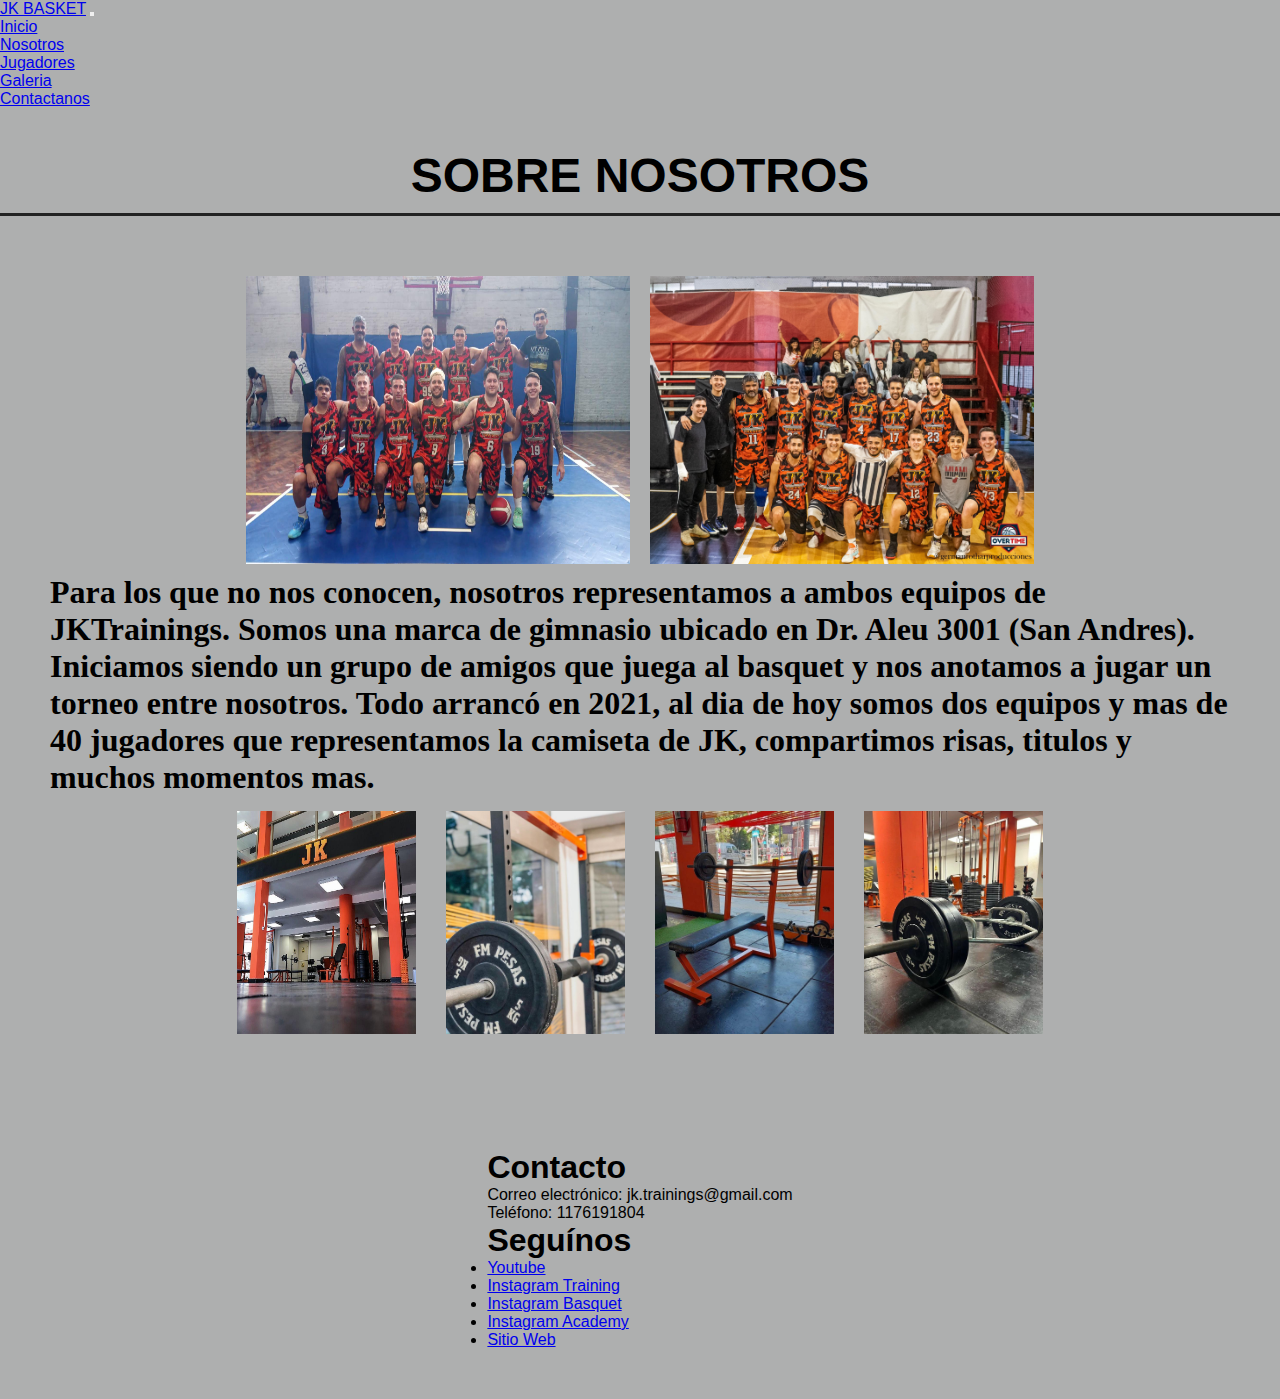
<file: src/pages/Nosotros/nosotros.html>
<!DOCTYPE html>
<html lang="en">

<head>
  <meta charset="UTF-8">
  <meta name="description" content="Te contamos quienes somos, de donde venimos, y cual es nuestra historia">
  <meta name="keywords" content="basquet, basketball, equipo, jugadores, deporte, nosotros, foto de equipo">
  <link href="https://cdn.jsdelivr.net/npm/bootstrap@5.1.3/dist/css/bootstrap.min.css" rel="stylesheet"
    integrity="sha384-1BmE4kWBq78iYhFldvKuhfTAU6auU8tT94WrHftjDbrCEXSU1oBoqyl2QvZ6jIW3" crossorigin="anonymous">
  <script src="https://cdn.jsdelivr.net/npm/bootstrap@5.1.3/dist/js/bootstrap.bundle.min.js"
    integrity="sha384-ka7Sk0Gln4gmtz2MlQnikT1wXgYsOg+OMhuP+IlRH9sENBO0LRn5q+8nbTov4+1p"
    crossorigin="anonymous"></script>
  <link rel="stylesheet" href="../../../scss/styles.css" />
  <title>Nosotros - JK BASQUET</title>
  <link rel="icon" type="image/png" href="../../../src/Assets/JK LOGO.png">
</head>

<body>
  <header>
    <nav class="navbar navbar-expand-lg navbar-light bg-light">
      <div class="container-fluid">
        <a class="navbar-brand" href="../../../index.html">JK BASKET</a>
        <button class="navbar-toggler" type="button" data-bs-toggle="collapse" data-bs-target="#navbarNav"
          aria-controls="navbarNav" aria-expanded="false" aria-label="Toggle navigation">
          <span class="navbar-toggler-icon"></span>
        </button>
        <div class="collapse navbar-collapse" id="navbarNav">
          <ul class="navbar-nav">
            <li class="nav-item">
              <a class="nav-link active" aria-current="page" href="../../../index.html">Inicio</a>
            </li>
            <li class="nav-item">
              <a class="nav-link" href="#">Nosotros</a>
            </li>
            <li class="nav-item">
              <a class="nav-link" href="../Jugadores/jugadores.html">Jugadores</a>
            </li>
            <li class="nav-item">
              <a class="nav-link" href="../Galeria/galeria.html">Galeria</a>
            </li>
            <li class="nav-item">
              <a class="nav-link" href="../Contacto/contacto.html">Contactanos</a>
            </li>
          </ul>
        </div>
      </div>
    </nav>
  </header>

  <main>
    <h1 class="title-nosotros">SOBRE NOSOTROS</h1>
    <section id="nosotros" class="py-5">
      <div class="container">
        <div class="row">
          <div class="img-equipos">
            <img src="../../../src/Assets/ABA.jpeg" alt="primer equipo" class="img-fluid">
            <img src="../../../src/Assets/OVERTIME.jpeg" alt="segundo equipo" class="img-fluid">

          </div>
          <div class="row mt-4">
            <div class="col-md-12">
              <p class="lead"><strong>Para los que no nos conocen, nosotros representamos a ambos equipos de
                  JKTrainings. Somos
                  una marca de gimnasio
                  ubicado en Dr. Aleu 3001 (San Andres). Iniciamos siendo un grupo de amigos que juega al basquet y nos
                  anotamos a jugar un
                  torneo entre nosotros. Todo arrancó en 2021, al dia de hoy somos dos equipos y mas de 40 jugadores que
                  representamos la camiseta de JK, compartimos risas, titulos y muchos momentos mas.</strong></p>
            </div>
          </div>
          <div class="container-nosotros">
            <img src="../../../src/Assets/GYM 1.jpeg" alt="Foto gimnasio" class="img-fluid mb-2">
            <img src="../../../src/Assets/GYM 2.jpeg" alt="Foto gimnasio" class="img-fluid mb-2">
            <img src="../../../src/Assets/GYM 3.jpeg" alt="Foto gimnasio" class="img-fluid mb-2">
            <img src="../../../src/Assets/GYM 4.jpeg" alt="Foto gimnasio" class="img-fluid mb-2">
          </div>
        </div>
    </section>
  </main>

  <!-- FOOTER -->
  <footer id="footer" class="bg-dark text-white py-4">
    <div class="container">
      <div class="row">
        <div class="col-md-6">
          <h1>Contacto</h1>
          <p>Correo electrónico: jk.trainings@gmail.com</p>
          <p>Teléfono: 1176191804</p>
        </div>
        <div class="col-md-6">
          <h1>Seguínos</h1>
          <ul class="list-unstyled">
            <li><a href="https://www.youtube.com/@jkbasquet6169" target="_blank">Youtube</a></li>
            <li><a href="https://www.instagram.com/jk.trainings/" target="_blank">Instagram Training</a></li>
            <li><a href="https://www.instagram.com/jkbasquet/" target="_blank">Instagram Basquet</a></li>
            <li><a href="https://www.instagram.com/jkacademy_/" target="_blank">Instagram Academy</a></li>
            <li><a href="https://sites.google.com/view/jktraining/inicio" target="_blank">Sitio Web</a></li>
          </ul>
        </div>
      </div>
    </div>
  </footer>
</body>

</html>
</file>
<file: scss/styles.css>
* {
  margin: 0px;
  padding: 0px;
  box-sizing: border-box;
}

body {
  font-family: Arial, sans-serif;
  background-color: rgb(174, 175, 175);
}

.container-contacto {
  display: grid;
  padding: 20px;
  gap: 10px;
  width: 100%;
  background-color: #292828;
}
.container-contacto .box-info {
  color: #ffffff;
  display: flex;
  flex-direction: column;
  gap: 50px;
}
.container-contacto .box-info h1 {
  text-align: center;
  letter-spacing: 5px;
}
.container-contacto .data-contacto {
  display: flex;
  text-align: center;
  flex-direction: column;
  gap: 25px;
}
.container-contacto .data-contacto p {
  font-size: 1rem;
}
.container-contacto .data-contacto p i {
  color: rgb(248, 134, 27);
  margin-right: 10px;
  font-size: 25px;
}
.container-contacto form {
  align-items: center;
  display: flex;
  flex-direction: column;
  text-align: center;
  gap: 15px;
}
.container-contacto form .input-box {
  position: relative;
}
.container-contacto form .input-box input {
  width: 30vw;
  height: 40px;
  padding: 0 10px;
  outline: none;
  background: rgba(255, 255, 255, 0.1);
  border: 3px solid transparent;
  letter-spacing: 1px;
  transition: 0.3s;
}
.container-contacto form .input-box input:focus {
  border-bottom: 3px solid rgb(248, 134, 27);
}
.container-contacto form .input-box i {
  color: rgba(255, 255, 255, 0.3);
  position: absolute;
  top: 10%;
  transform: translateY(50%);
  right: 10px;
  transition: 0.3s;
}
.container-contacto form .input-box textarea {
  width: 30vw;
  height: 130px;
  padding: 10px;
  background: rgba(255, 255, 255, 0.1);
  border: 3px solid transparent;
  letter-spacing: 1px;
  outline: none;
  transition: 0.3s;
  letter-spacing: 1.5px;
}
.container-contacto form .input-box textarea:focus {
  border-bottom: 3px solid rgb(248, 134, 27);
}
.container-contacto button {
  padding: 10px;
  width: 20vw;
  outline: none;
  background: rgb(248, 134, 27);
  color: #fff;
  border: none;
  transition: 0.1s;
  cursor: pointer;
  font-size: 1rem;
}
.container-contacto button:hover {
  background: rgb(161, 86, 0);
}
.container-contacto .links {
  display: flex;
  justify-content: center;
  gap: 15px;
  margin: 30px;
}
.container-contacto .links a {
  text-decoration: none;
  width: 40px;
  height: 40px;
  background: rgb(248, 134, 27);
  text-align: center;
  transition: 0.1s;
}
.container-contacto .links a:hover {
  background: rgb(161, 86, 0);
}
.container-contacto .links a i {
  color: #fff;
  line-height: 40px;
  font-size: 20px;
}

.container {
  display: flex;
  align-items: center;
  justify-content: center;
  flex-wrap: wrap;
  padding: 50px;
}
.container .image-container {
  flex: 1;
  margin-right: 20px;
}
.container .image-container img {
  border-radius: 20px;
  box-shadow: 0 0 50px;
  background-color: rgb(255, 255, 255);
  max-width: 100%;
  height: auto;
  border-radius: 10px;
  padding: 20px;
}
.container .image-container:hover {
  transform: scale(1.2);
  transition: 0.5s;
}
.container .description {
  flex: 2;
  padding: 20px;
  border: 1px solid #ccc;
  border-radius: 10px;
  box-shadow: 0 0 50px rgb(0, 0, 0);
  background-color: rgb(248, 134, 27);
  font-size: 25px;
  font-family: inherit;
}

.title-nosotros {
  text-align: center;
  font-size: 3rem;
  font-weight: bolder;
  padding-bottom: 10px;
  border-bottom: 3px solid #222;
  margin-top: 40px;
}

.img-equipos {
  max-width: 100%;
  display: flex;
  justify-content: center;
}
.img-equipos img {
  width: 30vw;
  margin: 10px;
}
.img-equipos img:hover {
  transform: scale(1.2);
  transition: 0.5s;
}

.img-nosotros {
  display: flex;
  justify-content: center;
}

.lead {
  font-size: 2rem;
  font-family: Cambria, Cochin, Georgia, Times, "Times New Roman", serif;
}

.container-nosotros {
  max-width: 100%;
  display: flex;
  justify-content: center;
  flex-wrap: wrap;
}
.container-nosotros img {
  width: 14vw;
  margin: 15px;
}
.container-nosotros img:hover {
  transform: scale(1.2);
  transition: 0.5s;
}

.title-jugadores {
  font-size: 3rem;
  font-weight: bolder;
  padding-bottom: 10px;
  border-bottom: 3px solid #222;
  text-align: center;
  margin-top: 40px;
}

.card-container {
  display: flex;
  justify-content: center;
  flex-wrap: wrap;
  margin-top: 100px;
}
.card-container .card {
  width: 225px;
  margin-bottom: 20px;
  box-sizing: border-box;
  background-color: #f0f0f0;
  border-radius: 8px;
  overflow: hidden;
  box-shadow: 10px 20px 10px rgba(0, 0, 0, 0.2);
  margin: 20px;
}
.card-container .card img {
  width: 100%;
  height: auto;
}
.card-container .card:hover {
  transform: scale(1.1);
  transition: 0.3s;
  background-color: rgb(248, 134, 27);
}
.card-container .card-content {
  padding: 1rem;
}
.card-container .card-content h2 {
  font-size: 25px;
  margin-bottom: 8px;
  text-align: center;
  font-family: "Segoe UI", Tahoma, Geneva, Verdana, sans-serif;
}
.card-container .card-content p {
  color: #000000;
  font-size: 1rem;
  line-height: 1.3;
  text-align: center;
  font-family: monospace;
}

.container-gallery {
  display: flex;
  flex-direction: column;
  justify-content: center;
  align-items: center;
  text-align: center;
  margin: 40px 20px 0 20px;
}
.container-gallery .gallery {
  width: 50%;
  padding-bottom: 50px;
}
.container-gallery .gallery h1 {
  font-size: 3rem;
  font-weight: bolder;
  padding-bottom: 10px;
  border-bottom: 3px solid #222;
}
.container-gallery .box {
  display: flex;
  flex-direction: row;
  justify-content: space-between;
  align-items: center;
}
.container-gallery .box .box-img {
  display: flex;
  flex-direction: column;
  width: 32.5%;
}
.container-gallery .box .box-img img {
  width: 100%;
  padding-bottom: 15px;
  border-radius: 10px;
}

@media only screen and (max-width: 769px) {
  .box {
    flex-direction: column;
  }
  .box .box-img {
    width: 100%;
  }
}/*# sourceMappingURL=styles.css.map */
</file>
